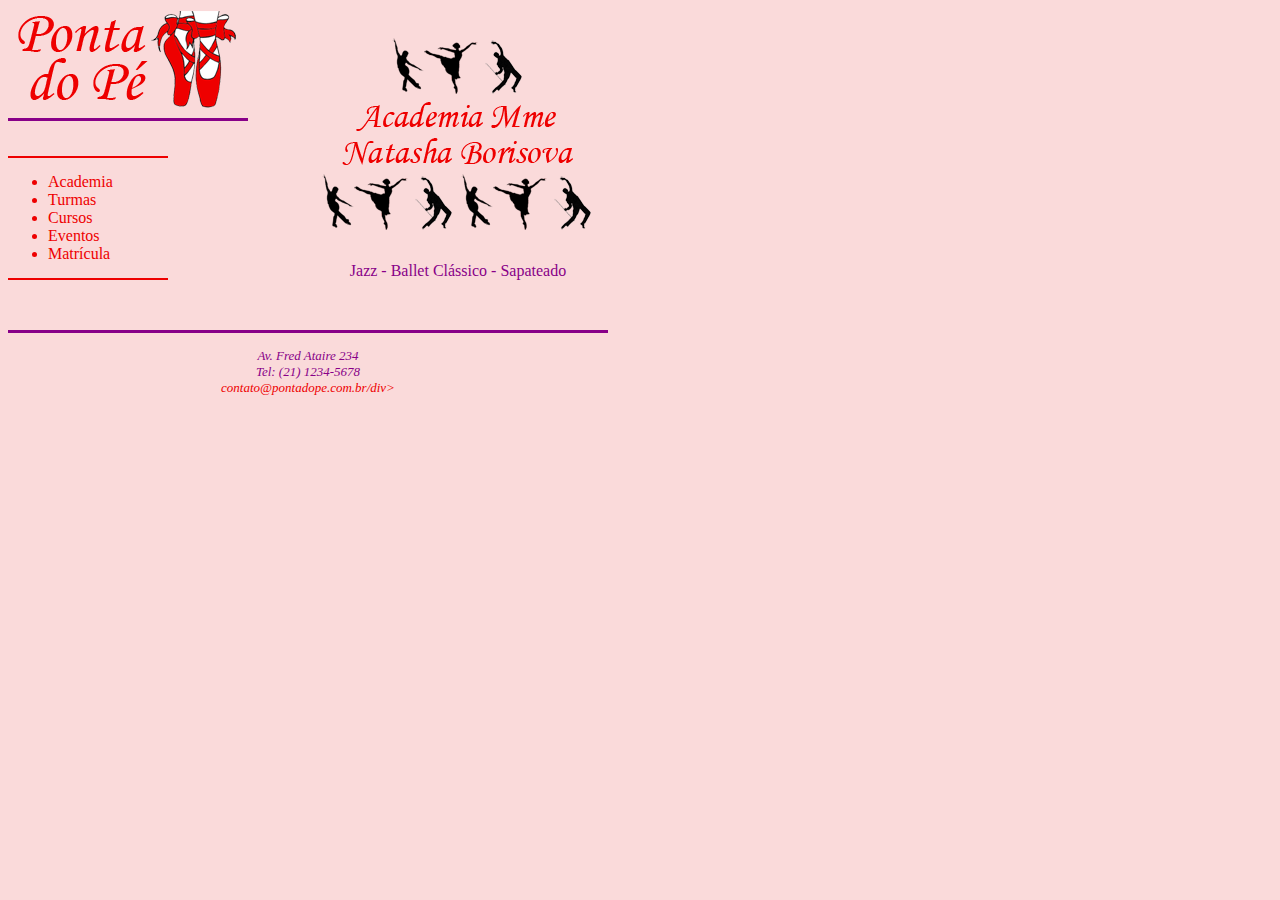
<file: index.html>
<!DOCTYPE html>
<html>
	<link href="./css/site.css" rel="stylesheet" type="text/css">
	<head>
		<meta http-equiv="Content-Type" content="text/html; charset=utf-8">
		<basefont color="red" size="5" face="liberation" />
	</head>
	<body id="index">
		<nav>
			<header>
				<img class="imgLogo" src="./img/PontaLogo.png">
			</header>	
			<nav>
				<ul class="menu">
					<li><a href="./academia.html" target="_blank">Academia</a></li>
					<li><a href="./turmas.html" target="_blank">Turmas</a></li>
					<li><a href="./cursos.html" target="_blank">Cursos</a></li>
					<li><a href="./eventos.html" target="_blank">Eventos</a></li>
					<li><a href="./matricula.html" target="_blank">Matrícula</a></li>
				</ul>
			</nav>
		</nav>
		<section>
			<div class="marginBottom">
				<div class="ptopbottom"><img src="./img/Academia.png"></div>
				<div class="apres">Jazz - Ballet Clássico - Sapateado</div>
			</div>
		</section>			
		<footer class="ender">
			<div>Av. Fred Ataire 234</div>
			<div>Tel: (21) 1234-5678</div>
			<div><a href="mailto:contato@pontadope.com.br" target="_top">contato@pontadope.com.br/div>
		</footer>			
	</body>
<html>
</file>
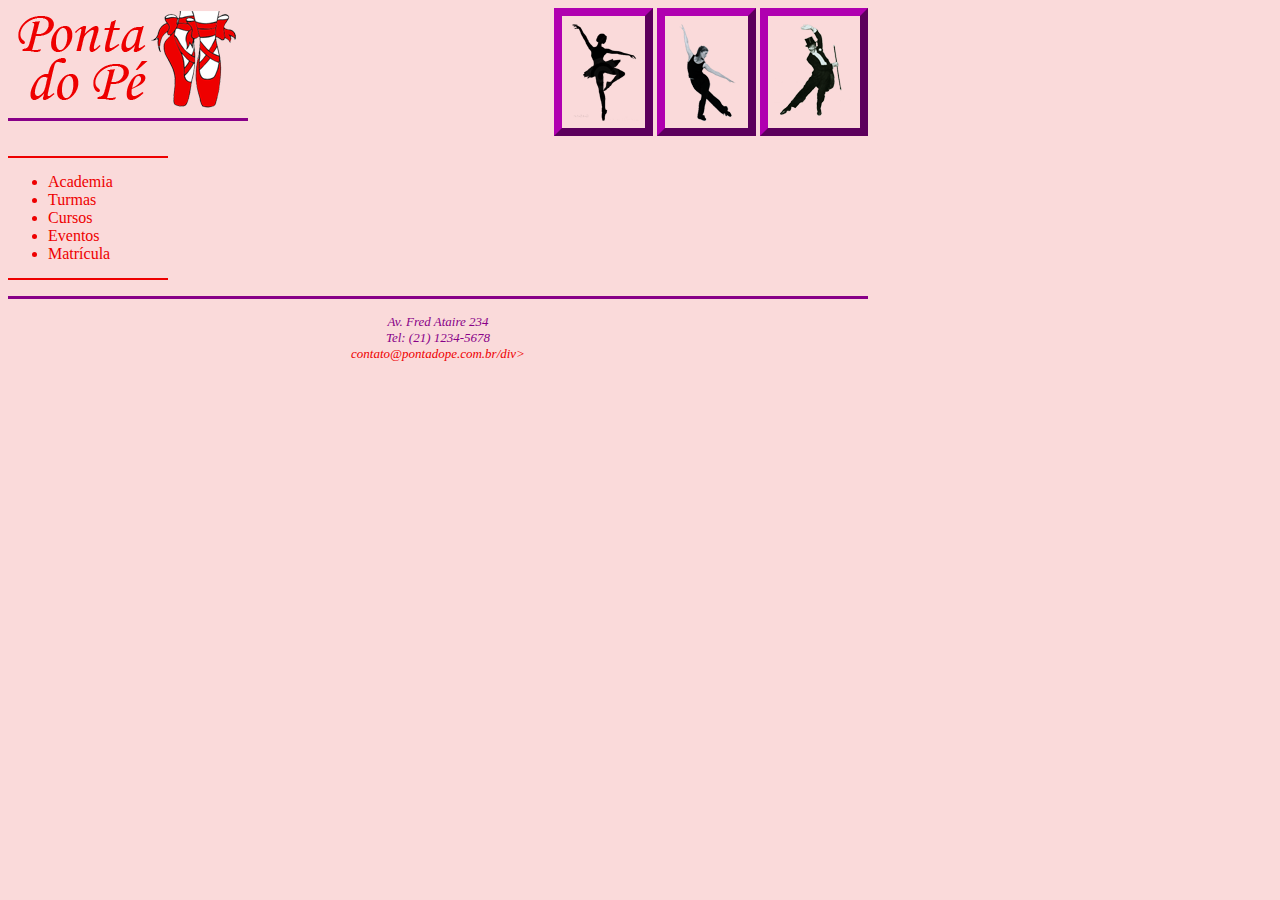
<file: cursos.html>
<!DOCTYPE html>

<html>
	<link href="./css/site.css" rel="stylesheet" type="text/css">
	<head>
		<meta http-equiv="Content-Type" content="text/html; charset=utf-8">
		<basefont color="red" size="5" face="liberation" />
		<script type="text/javascript">

			var myWindow = null;

			function MostraCursos (index) {
				openNewWindow(index);			
			}

			function openNewWindow (index) {
				if(myWindow == null || myWindow.closed) {
					myWindow= window.open('helper/curso_popup.html','myWindow');
					myWindow.nome = "curso " + index;
					myWindow.descricao = "desc " + index;
				} else {
					myWindow.mudaNomeCurso("curso " + index);
					myWindow.mudaDescricaoCurso("desc " + index);				
				}
				myWindow.focus();

			}
		</script>
	</head>
	<body id="cursos">
		<nav>
			<header>
				<img class="imgLogo" src="./img/PontaLogo.png">
			</header>
			<nav>
				<ul class="menu">
					<li><a href="./academia.html" target="_blank">Academia</a></li>
					<li><a href="./turmas.html" target="_blank">Turmas</a></li>
					<li><a href="./cursos.html" target="_blank">Cursos</a></li>
					<li><a href="./eventos.html" target="_blank">Eventos</a></li>
					<li><a href="./matricula.html" target="_blank">Matrícula</a></li>
				</ul>
			</nav>
		</nav>
		<section>
			<form>
				<input type="image" onClick="MostraCursos(0); return false;" class="imgBotao" src="img/ballet.png" />
				<input type="image" onClick="MostraCursos(1); return false;" class="imgBotao" src="img/jazz.png" />
				<input type="image" onClick="MostraCursos(2); return false;" class="imgBotao" src="img/sapateado.png" />
			</form>
		</section>		
		<footer class="ender">
			<div>Av. Fred Ataire 234</div>
			<div>Tel: (21) 1234-5678</div>
			<div><a href="mailto:contato@pontadope.com.br" target="_top">contato@pontadope.com.br/div>
		</footer>			
	</body>	
<html>
</file>
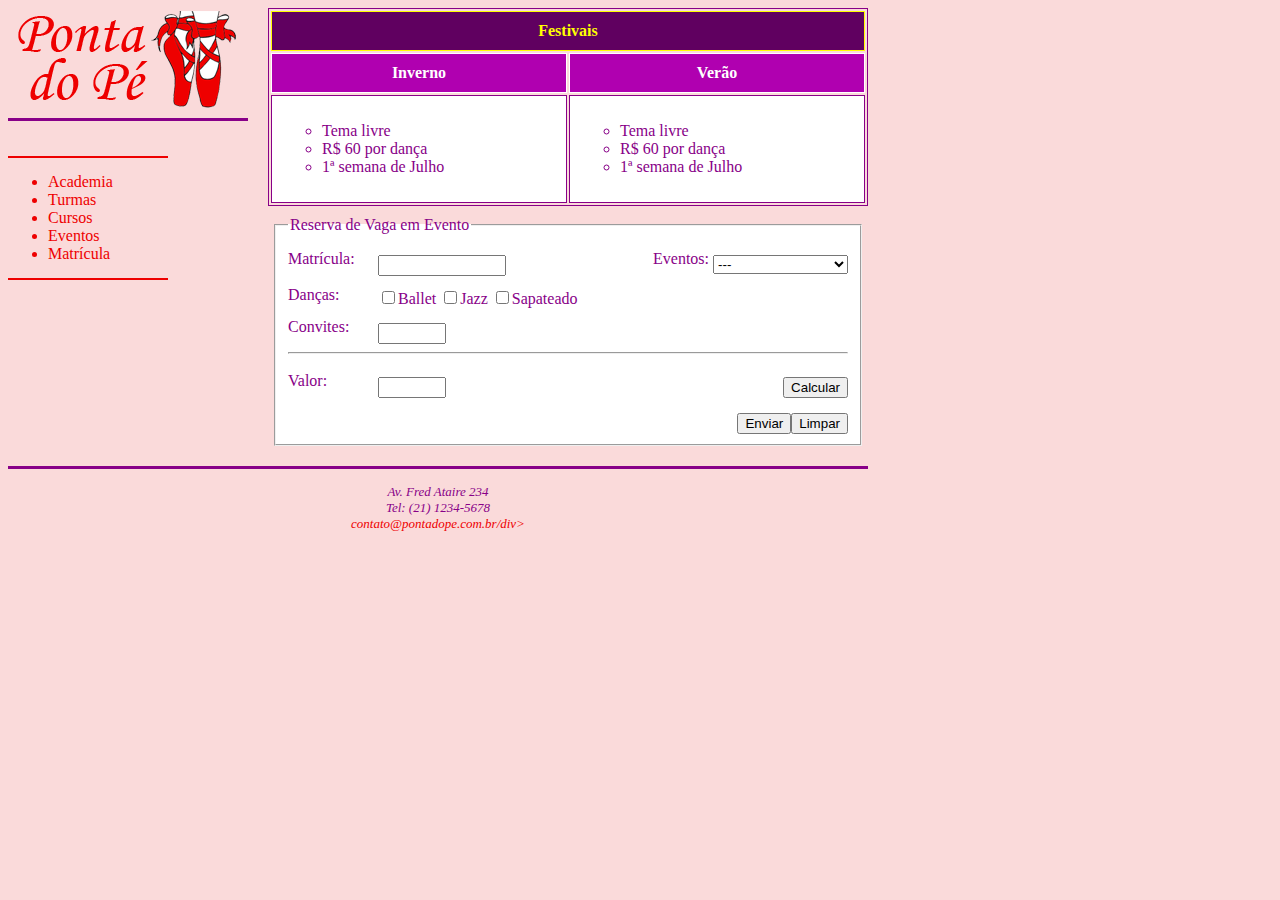
<file: eventos.html>
<!DOCTYPE html>
<html>
	<link href="./css/site.css" rel="stylesheet" type="text/css">
	<head>
		<meta http-equiv="Content-Type" content="text/html; charset=utf-8">
		<basefont color="red" size="5" face="liberation" />
		<script type="text/javascript">

			function Calc () {
				checkEvento();
				checkDanca();
			}	

			function checkEvento () {
				if(document.getElementById("eventos_select").value < 1) {
					alert("Nenhum festival selecionado!");
				}					
			}		

			function checkDanca() {
				var inputs = document.getElementsByTagName("input");
				var dancaSelected = false;
				for(var i = 0; i < inputs.length; i++) {
				    if(inputs[i].name.indexOf('chk_') == 0) {
				    	if (inputs[i].checked) {
				    		dancaSelected = true;
				    	}
				    }
				}
				if (!dancaSelected) {
					alert("Nenhuma dança selecionada!");
				}
			}
		</script>
	</head>
	<body id="eventos">
		<nav>
			<header>
				<img class="imgLogo" src="./img/PontaLogo.png">
			</header>
			<nav>
				<ul class="menu">
					<li><a href="./academia.html" target="_blank">Academia</a></li>
					<li><a href="./turmas.html" target="_blank">Turmas</a></li>
					<li><a href="./cursos.html" target="_blank">Cursos</a></li>
					<li><a href="./eventos.html" target="_blank">Eventos</a></li>
					<li><a href="./matricula.html" target="_blank">Matrícula</a></li>
				</ul>
			</nav>		
		</nav>
		<section>
			<table class="tabCursos">
				<tr>
					<th colspan=2 class="tabTitulo">Festivais</th>
				</tr>
				<tr>
					<th class="tabSubTit">Inverno</th>
					<th class="tabSubTit">Verão</th>
				</tr>

				<tr>
					<td>
						<ul class="festival">
							<li>Tema livre</li>
							<li>R$ 60 por dança</li>
							<li>1ª semana de Julho</li>
						</ul>
					</td>
					<td>
						<ul class="festival">
							<li>Tema livre</li>
							<li>R$ 60 por dança</li>
							<li>1ª semana de Julho</li>
						</ul>
					</td>					
				</tr>

			</table>
			<div class="reserva">
				<form>
					<fieldset>
						<legend>Reserva de Vaga em Evento</legend>
							<label for="matricula">Matrícula:</label>
		  					<input type="text" name="matricula" required/>
	  					<select name="eventos" id="eventos_select">
	  						<option selected="selected" value="0">---</option>
	  						<option value="1">Festival de Inverno</option>
	  						<option value="2">Festival de Verão</option>
	  					</select>
	  					<label for="eventos" class="right">Eventos:</label>
	  					<br/>
						<label for="dancas">Danças:</label>
						<input type="checkbox" name="chk_ballet" value="ballet">Ballet</input>
						<input type="checkbox" name="chk_jazz" value="jazz">Jazz</input>
						<input type="checkbox" name="chk_sapateado" value="sapateado">Sapateado</input>
						<br/>
						<label for="convites">Convites:</label>
						<input type="text" name="convites" required/>
						<br/>
						<hr>
						<label for="valor">Valor:</label>
						<input type="text" name="valor" readonly/>
						<input onClick="Calc();" type="button" name="calc" value="Calcular" class="right">
						<br/>		
						<input type="reset" name="limpar" value="Limpar">
						<input type="submit" name="enviar" value="Enviar">
					</fieldset>
				</form>
			</div>		
		</section>		
		<footer class="ender">
			<div>Av. Fred Ataire 234</div>
			<div>Tel: (21) 1234-5678</div>
			<div><a href="mailto:contato@pontadope.com.br" target="_top">contato@pontadope.com.br/div>
		</footer>			
	</body>
<html>
</file>
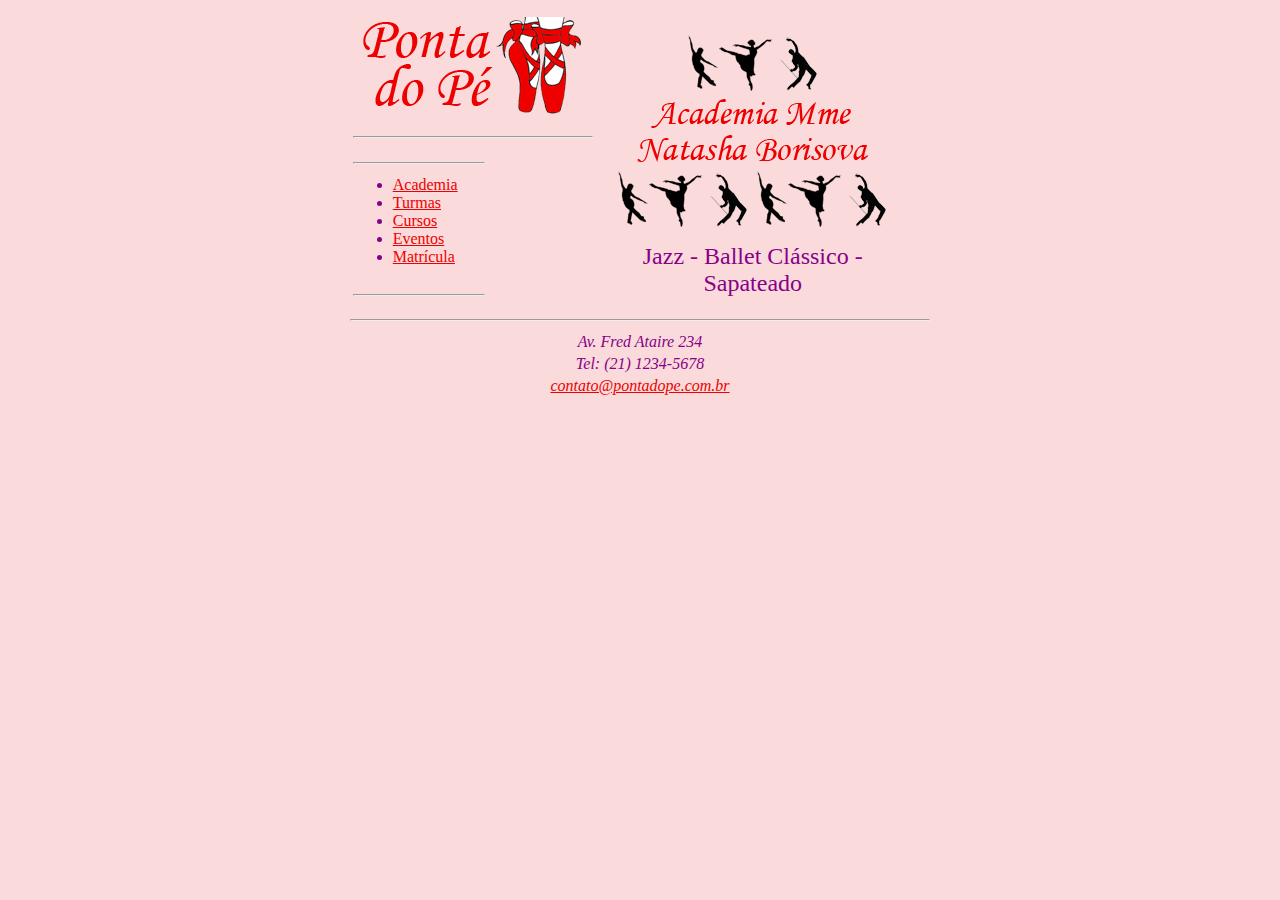
<file: index_simple.html>
<html>
	<head>
		<meta http-equiv="Content-Type" content="text/html; charset=utf-8">
		<basefont color="red" size="5" face="liberation" />
	</head>
	<body bgcolor="#FADADA" text="#880088" link="#EE0000" vlink="#880088">
		<table border="0" align="center">
			<tr>
				<td>
					<table width="50%" border="0">
					<tr>
						<td>
							<img src="./img/PontaLogo.png">
						</td>
					</tr>
					<tr>
						<td>
							<hr>
						</td>	
					</tr>
					<tr>
						<td>

						</td>	
					</tr>			
					<tr>
						<td>
							<hr width="130px" align="left">
						</td>	
					</tr>			
					<tr>
						<td>
							<ul type="disc">
								<li><a href="./academia.html" target="_blank">Academia</a></li>
								<li><a href="./turmas.html" target="_blank">Turmas</a></li>
								<li><a href="./cursos.html" target="_blank">Cursos</a></li>
								<li><a href="./eventos.html" target="_blank">Eventos</a></li>
								<li><a href="./matricula.html" target="_blank">Matrícula</a></li>
							</ul>
						</td>
					</tr>	
					<tr>
						<td>
							<hr width="130px" align="left">
						</td>	
					</tr>
					</table>
				</td>
				<td>
					<table width="50%" border="0">
					<tr>
						<td>

						</td>
					</tr>
					<tr>
						<td align="center">
							<img src="./img/Academia.png">
						</td>	
					</tr>
					<tr>
						<td>

						</td>	
					</tr>			
					<tr>
						<td align="center">
							<font size="5">Jazz - Ballet Clássico - Sapateado</font>
						</td>	
					</tr>
					</table>
				</td>								
			</tr>	
			<tr>
				<td align="center" colspan="2">
					<hr>
				</td>						
			</tr>
			<tr><td align="center" colspan="2"><i>Av. Fred Ataire 234</i></td></tr>
			<tr><td align="center" colspan="2"><i>Tel: (21) 1234-5678</i></td></tr>
			<tr><td align="center" colspan="2"><a href="mailto:contato@pontadope.com.br" target="_top"><i>contato@pontadope.com.br</i></td></tr>
		</table>
	</body>
<html>
</file>
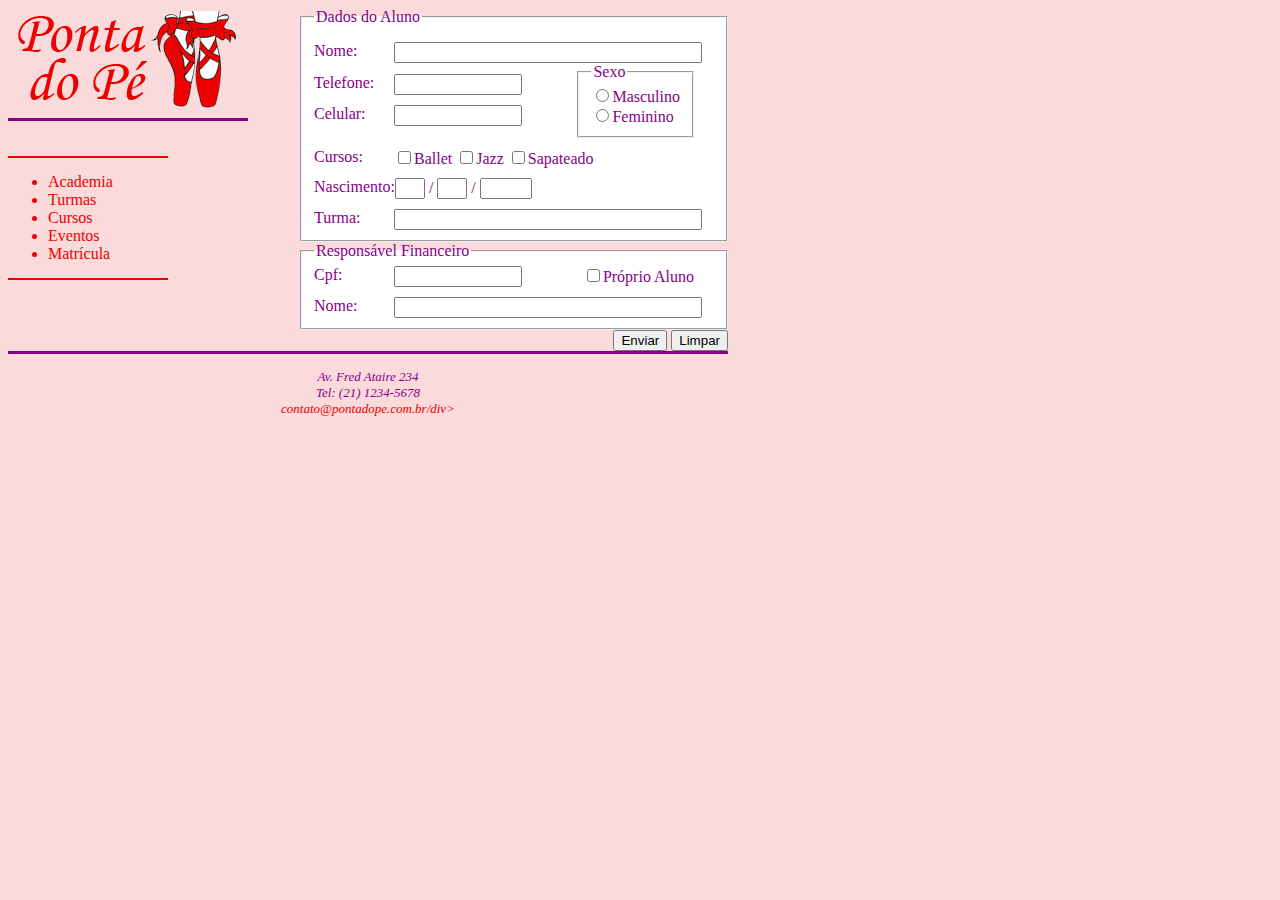
<file: matricula.html>
<!DOCTYPE html>
<html>
	<link href="./css/site.css" rel="stylesheet" type="text/css">
	<head>
		<meta http-equiv="Content-Type" content="text/html; charset=utf-8">
		<basefont color="red" size="5" face="liberation" />
	</head>
	<body id="matricula">
		<nav>
			<header>
				<img class="imgLogo" src="./img/PontaLogo.png">
			</header>
			<nav>
				<ul class="menu">
					<li><a href="./academia.html" target="_blank">Academia</a></li>
					<li><a href="./turmas.html" target="_blank">Turmas</a></li>
					<li><a href="./cursos.html" target="_blank">Cursos</a></li>
					<li><a href="./eventos.html" target="_blank">Eventos</a></li>
					<li><a href="./matricula.html" target="_blank">Matrícula</a></li>
				</ul>
			</nav>	
		</nav>			
		<section>
			<div class="matricula">
				<form>
					<div>
						<fieldset>
							<legend>Dados do Aluno</legend>
							<div class="linha">
								<label for="nome">Nome:</label>
								<input class="maior" type="text" name="nome"/>
							</div>
							<div class="linha2">
								<div class="child">
									<div>
										<label for="telefone">Telefone:</label>
										<input class="medio" type="text" name="telefone"/>
									</div>
									<div class="linha">
										<label for="celular">Celular:</label>
										<input class="medio" type="text" name="celular"/>
									</div>								
								</div>
								<div class="child">
									<fieldset class="sexo">
										<legend>Sexo</legend>
										<input type="radio" name="sexo" value="masc">Masculino</input><br>
										<input type="radio" name="sexo" value="fem">Feminino</input>
									</fieldset>
								</div>
							</div>							
							<div class="linha">
								<label for="curso">Cursos:</label>
								<input type="checkbox" name="curso" value="ballet">Ballet</input>
								<input type="checkbox" name="curso" value="jazz">Jazz</input>
								<input type="checkbox" name="curso" value="sapateado">Sapateado</input>								
							</div>
							<div class="linha">
								<label >Nascimento:</label>
								<input class="menor" type="text" name="dia"/>
								<span>/</span>
								<input class="menor" type="text" name="mes"/>
								<span>/</span>
								<input class="pequeno" type="text" name="ano"/>
							</div>
							<div class="linha">
								<label for="turma">Turma:</label>
								<input class="maior" type="text" name="turma"/>								
							</div>
						</fieldset>
					</div>
					<div>
						<fieldset>
							<legend>Responsável Financeiro</legend>
							<div class="linha2">
								<div class="left">
									<label for="cpf">Cpf:</label>
									<input class="medio" type="text" name="cpf"/>								
								</div>	
								<div class="right">
									<input type="checkbox" name="proprio" value="proprio">Próprio Aluno</input>
								</div>
								<div style="clear: both;"></div>						
							</div>
							<div class="linha">
								<label for="nomeresponsavel">Nome:</label>
								<input class="maior" type="text" name="nomeresponsavel"/>
							</div>
						</fieldset>
					</div>
					<div class="right">
						<input type="submit" value="Enviar"/>
						<input type="reset" value="Limpar"/>
					</div>
				</form>
			</div>
		</section>		
		<footer class="ender">
			<div>Av. Fred Ataire 234</div>
			<div>Tel: (21) 1234-5678</div>
			<div><a href="mailto:contato@pontadope.com.br" target="_top">contato@pontadope.com.br/div>
		</footer>			
	</body>
<html>
</file>
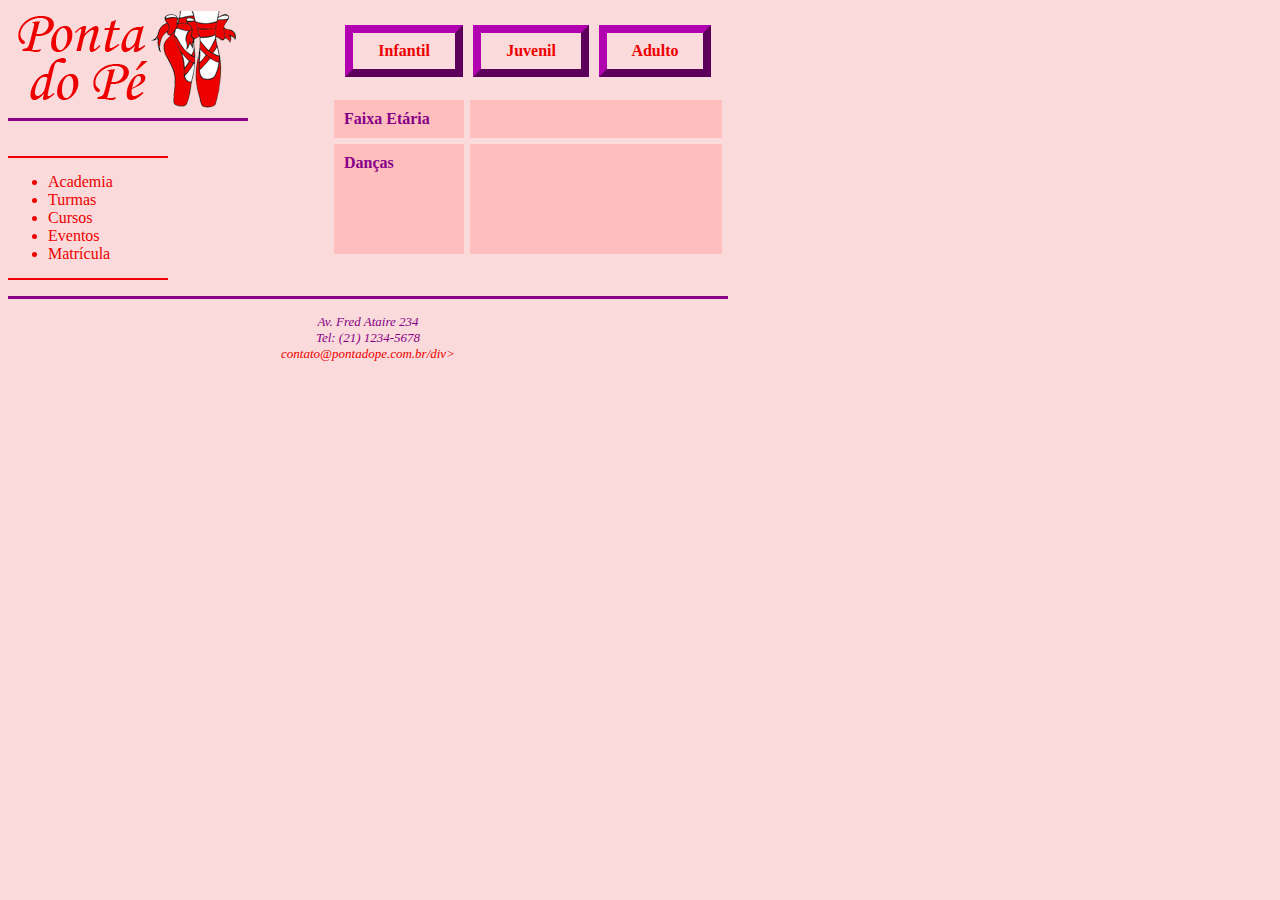
<file: turmas.html>
<!DOCTYPE html>

<html>
	<link href="./css/site.css" rel="stylesheet" type="text/css">
	<head>
		<meta http-equiv="Content-Type" content="text/html; charset=utf-8">
		<basefont color="red" size="5" face="liberation" />
		<script TYPE="text/javascript">
		var a0 = {'idade':'6 a 10 anos','danca':['Ballet']};
		var a1 = {'idade':'11 a 19 anos','danca':['Ballet', 'Jazz', 'Sapateado']};
		var a2 = {'idade':'Acima de 20 anos','danca':['Ballet', 'Jazz']};

		var a = [a0,a1,a2];

		function MostraTurmas(index) {
			console.log(a[index]);
			mudaTexto('idade',index);
			mudaLista('danca',index);
		};

		function mudaConteudo(id,valor) {
			document.getElementById(id).innerHTML = valor;
		}

		function mudaTexto(chave,index) {
			mudaConteudo(chave,a[index][chave]);
		};

		function mudaLista(chave,index) {
			html = '<ul>';
			for (var i = 0; i < a[index][chave].length; i++) {
				html = html + "<li>"+a[index][chave][i]+"</li>";
			};
			html = html + "</ul>";
			mudaConteudo(chave,html);
		}

		</script>		
	</head>
	<body id="turmas">
		<nav>
		<header>
			<img class="imgLogo" src="./img/PontaLogo.png">
		</header>	
			<nav>
				<ul class="menu">
					<li><a href="./academia.html" target="_blank">Academia</a></li>
					<li><a href="./turmas.html" target="_blank">Turmas</a></li>
					<li><a href="./cursos.html" target="_blank">Cursos</a></li>
					<li><a href="./eventos.html" target="_blank">Eventos</a></li>
					<li><a href="./matricula.html" target="_blank">Matrícula</a></li>
				</ul>
			</nav>	
		</nav>	
		<section>
			<table class="menuBotao">
				<tr>
					<th>
						<table class="tabBotao">
							<tr>
								<td>
									<a target="_self" href="javascript:MostraTurmas(0);">Infantil</a>
							    </td>
							</tr>
						</table>
					</th>
					<th>
						<table class="tabBotao">
							<tr>
								<td>
									<a target="_self" href="javascript:MostraTurmas(1);">Juvenil</a>
								</td>
							</tr>
						</table>
					</th>
					<th>
						<table class="tabBotao">
							<tr>
								<td>
									<a target="_self" href="javascript:MostraTurmas(2);">Adulto</a>
								</td>
							</tr>
						</table>
					</th>
				</tr>
			</table>
			<table class="tabInfo">
				<tr>
					<td class="tabColInfo">Faixa Etária</td>
					<td id="idade"></td>
				</tr>
				<tr>
					<td class="tabColInfo">Danças</td>
				    <td id="danca"></td>
				</tr>
			</table>
		</section>		
		<footer class="ender">
			<div>Av. Fred Ataire 234</div>
			<div>Tel: (21) 1234-5678</div>
			<div><a href="mailto:contato@pontadope.com.br" target="_top">contato@pontadope.com.br/div>
		</footer>			
	</body>
<html>
</file>
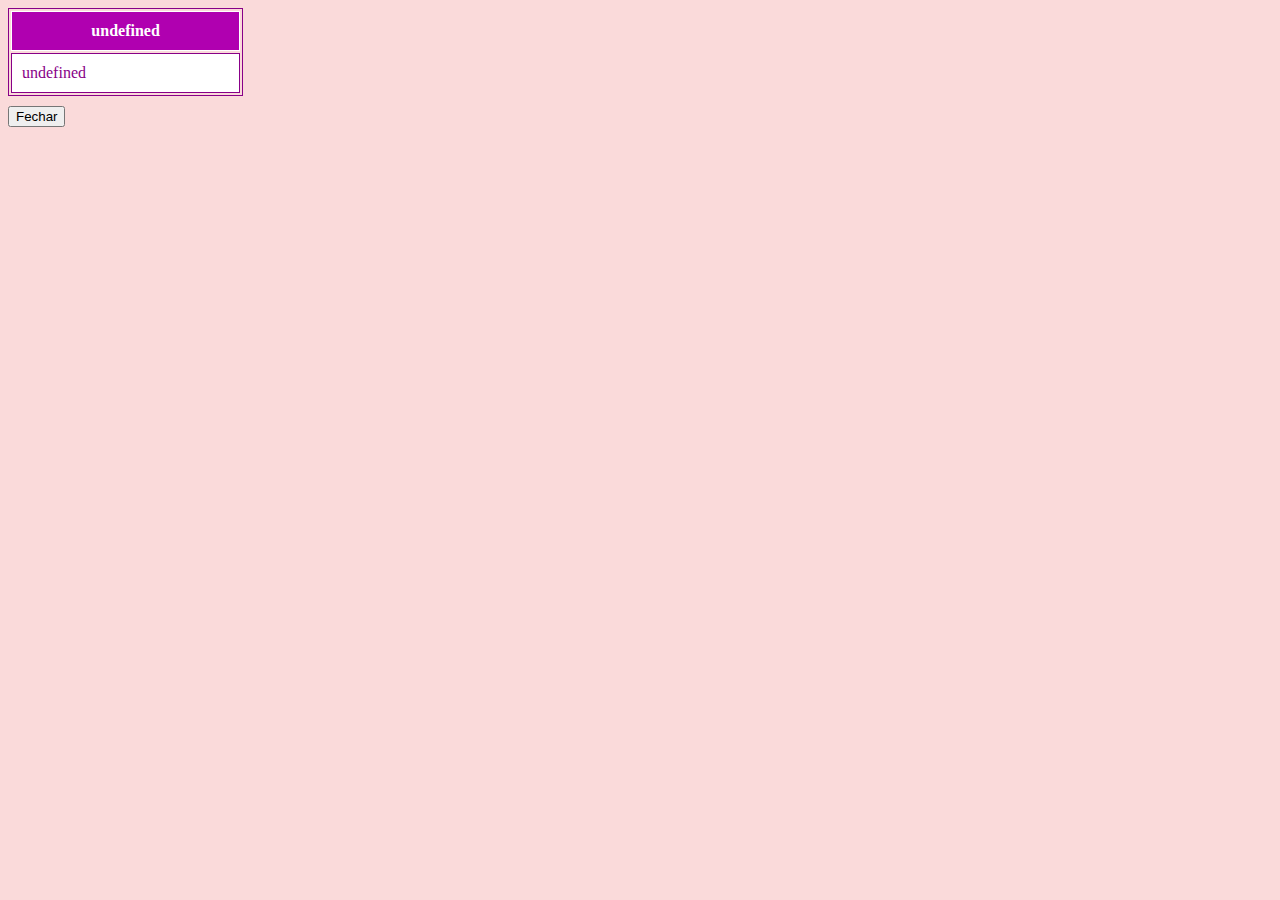
<file: helper/curso_popup.html>
<!DOCTYPE html>
<html>
	<link href="./../css/site.css" rel="stylesheet" type="text/css">
	<head>
		<meta http-equiv="Content-Type" content="text/html; charset=utf-8">
		<basefont color="red" size="5" face="liberation" />
		<script type="text/javascript">

		var nome;
		var descricao;

		function mudaNomeCurso(nome) {
			var elemento = document.getElementById('nome_curso').innerHTML = nome;
		}

		function mudaDescricaoCurso(descricao) {
			var elemento = document.getElementById('descricao_curso').innerHTML = descricao;
		}

		window.onload = function()
		{
			mudaNomeCurso(nome);
			mudaDescricaoCurso(descricao);
		};

		</script>
	</head>
	<body>
		<nav>
			<table class="tabDanca">
				<th class="tabSubTit" id="nome_curso">Cursos</th>
				<tr>
					<td id="descricao_curso">Conteudo do texto qualquer</td>
				</tr>
			</table>
			<form>
				<input type="button" value="Fechar" onclick="self.close()">
			</form>
		</nav>		
	</body>
<html>
</file>
<file: css/site.css>
header	{ display:block; margin-bottom: 15px; float: left}
nav		{ display:block; width: 240px; float: left;	}
section	{ display:block; float: right;				}
footer	{ clear: both;								}
#index {width: 600px;}
#matricula, #turmas {width: 720px;}
#cursos,#eventos {width: 860px;}
body    { background-color: #FADADA; color: #880088; font-size: 16px; font-family: Verdana, "Liberation";}
a:link {color: #EE0000;}
a:visited {color: #880088;}
a {	text-decoration:none;}
ul.menu {color: #EE0000; list-style-type: disc; width: 120px; padding-top: 15px; border-top: 2px; border-top-style: solid;
		padding-bottom: 15px; border-bottom: 2px; border-bottom-style: solid;}

.ender { text-align: center; font-size: 13px; padding-top: 15px; border-top: 3px; border-top-style: solid; font-style: italic;}

.textoNormal {text-align: justify;}

.apres {text-align: center;}

.ptopbottom {padding-top: 20px; padding-bottom: 20px;}
.marginBottom {margin-bottom: 50px;}

img.imgLogo {border-bottom: 3px; border-bottom-style: solid;}

.quadro {background-color: #FFFFFF; width: 250px; float: right; border: 1px; border-style: solid; padding-bottom: 10px; margin-bottom: 20px;}

li.cursos {list-style-type: circle;}
li.faixaetaria {list-style-type: square;}
li.toppad {padding-top: 15px;}

.tabCursos {
	border: 1px; border-style: solid; border-collapse: separate; width: 600px; margin-bottom: 10px;
} 

.tabCursos th {border:1px; border-style: solid; padding: 10px;}
.tabCursos td {background-color: #FFFFFF; border:1px; border-style: solid; padding: 10px;}
.tabCursos td.tabImg {width: 100px; background-color: transparent;}
.tabCursos td.tabImg img {vertical-align: middle; padding-left: 10px; padding-right: 10px;}
.tabTitulo {background-color: #600060; color: #FFFF00;}
.tabSubTit {background-color: #B000B0; color: #FFFFFF;}
.texto.ballet:after {
	content: "O ballet clássico é uma atividade física que serve como base para as mais diversas danças; propicia a conscientização corporal; proporciona equilíbrio entre corpo e mente e aumenta a auto-estima e a auto-confiança.";
}
.texto.jazz:after {
	content: "O Jazz é um estilo de dança essencialmente popular para as crianças e adolescentes, ajuda a desenvolver o espírito de equipe e formação da auto-estima. Para o físico, aumenta a capacidade cardiorespiratória, tonifica os músculos e corrige a postura.";
}
.texto.sapateado:after {
	content: "apateado é uma arte visual e sonora. É um misto de ritmo, som, técnica, movimento e estilo. É uma dança alegre que libera o prazer de seus praticantes e faz os pés cantarem. Este estilo de dança desenvolve a percepção musical e melhora a coordenação motora.";
}
.reserva fieldset {background-color: #FFFFFF; width: 560px; margin-left: auto; margin-right: auto;}
.reserva label {display: block; width: 90px; float: left; margin-top: 10px;}
.reserva label[for="eventos"] {width: 60px;}
.reserva label.right {float: right; display: inline-table;}
.reserva select {float: right;}
.reserva input[type="reset"], .reserva input[type="submit"] {float: right;}
.reserva input[type="text"][name="matricula"] {width: 120px;}
.reserva input[type="text"][name="valor"] {margin-top: 15px;}
.reserva input[type="text"] {width: 60px;}

.reserva label[for="valor"] {margin-top: 10px;}

.reserva input { margin-top: 15px;}
.reserva select { margin-top: 15px;}
.reserva {margin-bottom: 20px;}

.matricula fieldset.sexo {float: right; width: auto;}
.matricula fieldset {background-color: #FFFFFF; width: 400px; margin-left: auto; margin-right: auto;} 
.matricula input.maior {width:300px;}
.matricula input.medio {width:120px;}
.matricula input.pequeno {width:44px;}
.matricula input.menor {width:22px;}
.matricula label.direita {width:22px;}

.matricula label {display: block; float: left;width: 80px}
.matricula div.linha2 { 
	width: 380px;
	display: table; position: static;
}

.child {
	display: table-cell; vertical-align: middle; width: auto; position: static;
}
.matricula div.linha label { display: inline-table;}
.matricula div.linha { margin-top: 10px;}
.matricula input[type="radio"] {vertical-align: baseline;}
.matricula input {}

.left {float: left;}
.right {float: right;}

ul.festival {list-style-type: circle;}

.menuBotao {
    width:  400px;
    padding: 8px;
    border-spacing: 8px;
}
.tabBotao {
    width: 100%;
    border: 8px outset;
    padding: 6px;
    border-color: #B000B0;
    border-collapse: separate;
}
.tabInfo {
    width:  400px;
    border-spacing: 6px;
}
.tabColInfo {
    width: 110px;
    padding: 10px;
    font-weight: bold;
    background-color: #FEBEBE;
    vertical-align: top;
}
#idade {
    padding: 10px;
    font-weight: bold;
    background-color: #FEBEBE;
}
#danca {
    height: 90px;
    padding: 10px;
    font-weight: bold;
    vertical-align: top;
    background-color: #FEBEBE;
}

#danca ul {list-style-type: circle;}

table.tabDanca {
    width: 98%;
    border: 1px solid;
    margin-bottom: 10px;
    border-collapse: separate;
}
table.tabDanca td, table.tabDanca th {
    padding: 10px;
    border: 1px solid;
}
table.tabDanca td {
    text-align:justify;
    background-color: #FFFFFF;
}
.imgBotao {
    border: 8px outset;
    padding: 6px;
    border-color: #B000B0;
    border-collapse: separate;
}
</file>
